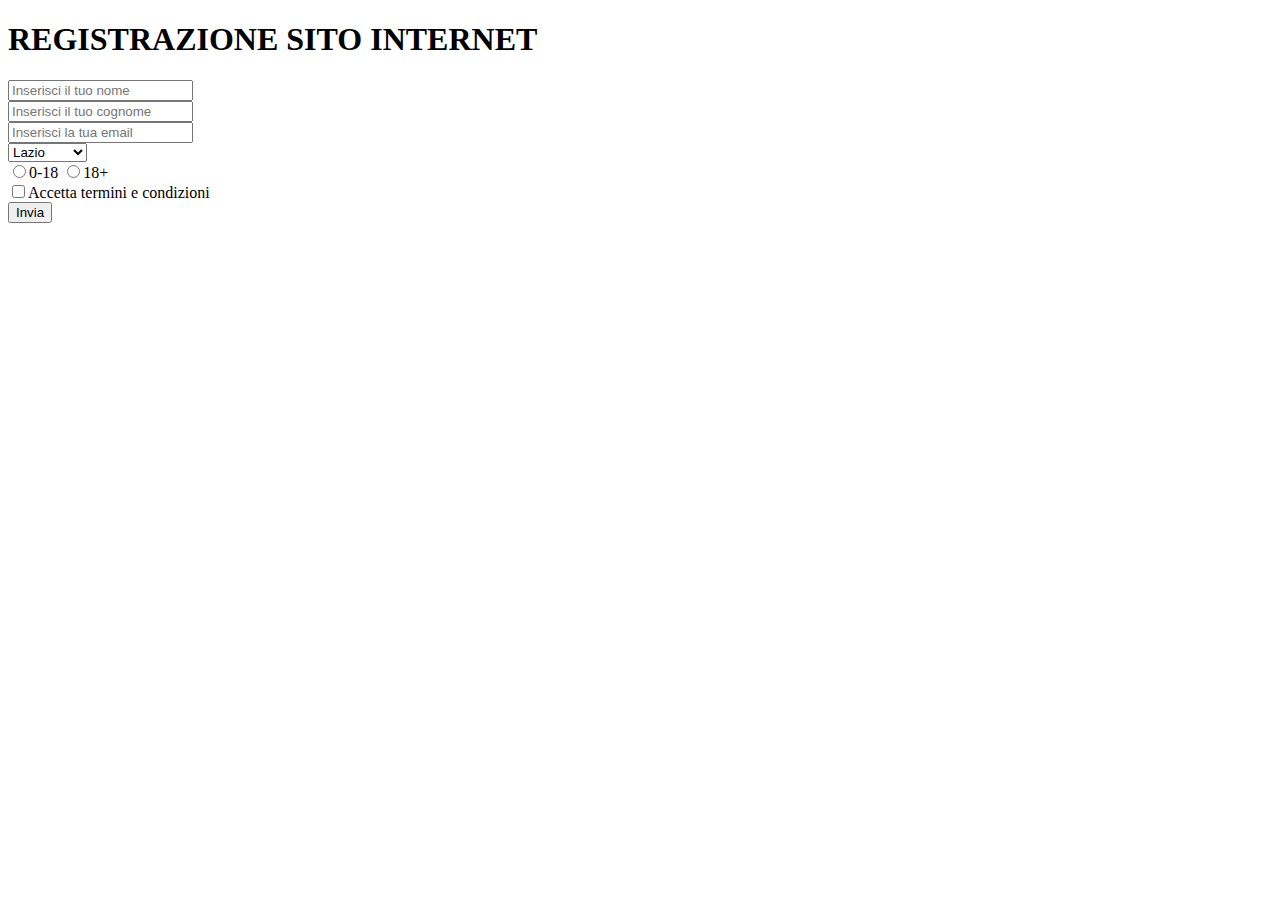
<file: Secondoex.html>
<!DOCTYPE html>
<html lang="en">
<head>
    <meta charset="UTF-8">
    <meta name="viewport" content="width=, initial-scale=1.0">
    <title>SecEx</title>
</head>
<body>
    <h1>REGISTRAZIONE SITO INTERNET</h1>

    <!--inizio form-->
    <form action="Secondoex.html">
        <div>
            <input type="text" placeholder="Inserisci il tuo nome" required minlength="3" maxlength="10">
        </div>
        <div>
            <input type="text" placeholder="Inserisci il tuo cognome" required minlength="3" maxlength="10">
        </div>
        <div>
            <input type="email" placeholder="Inserisci la tua email" required>
        </div>
        <div>
            <select required>
                <option value="">Lazio</option>
                <option value="">Abbruzzo</option>
                <option value="">Toscana</option>
                <option value="">Sicilia</option>
                <option value="">Calabria</option>
                <option value="">Puglia</option>
            </select>
        </div>
        <div>
            <input type="radio" name="maggiorenne" required>0-18
            <input type="radio" name="maggiorenne" required>18+
        </div>
        <div>
            <input type="checkbox">Accetta termini e condizioni
        </div>
        <div>
            <input type="submit" value="Invia" required>
        </div>
    </form>
</body>
</html>
</file>
